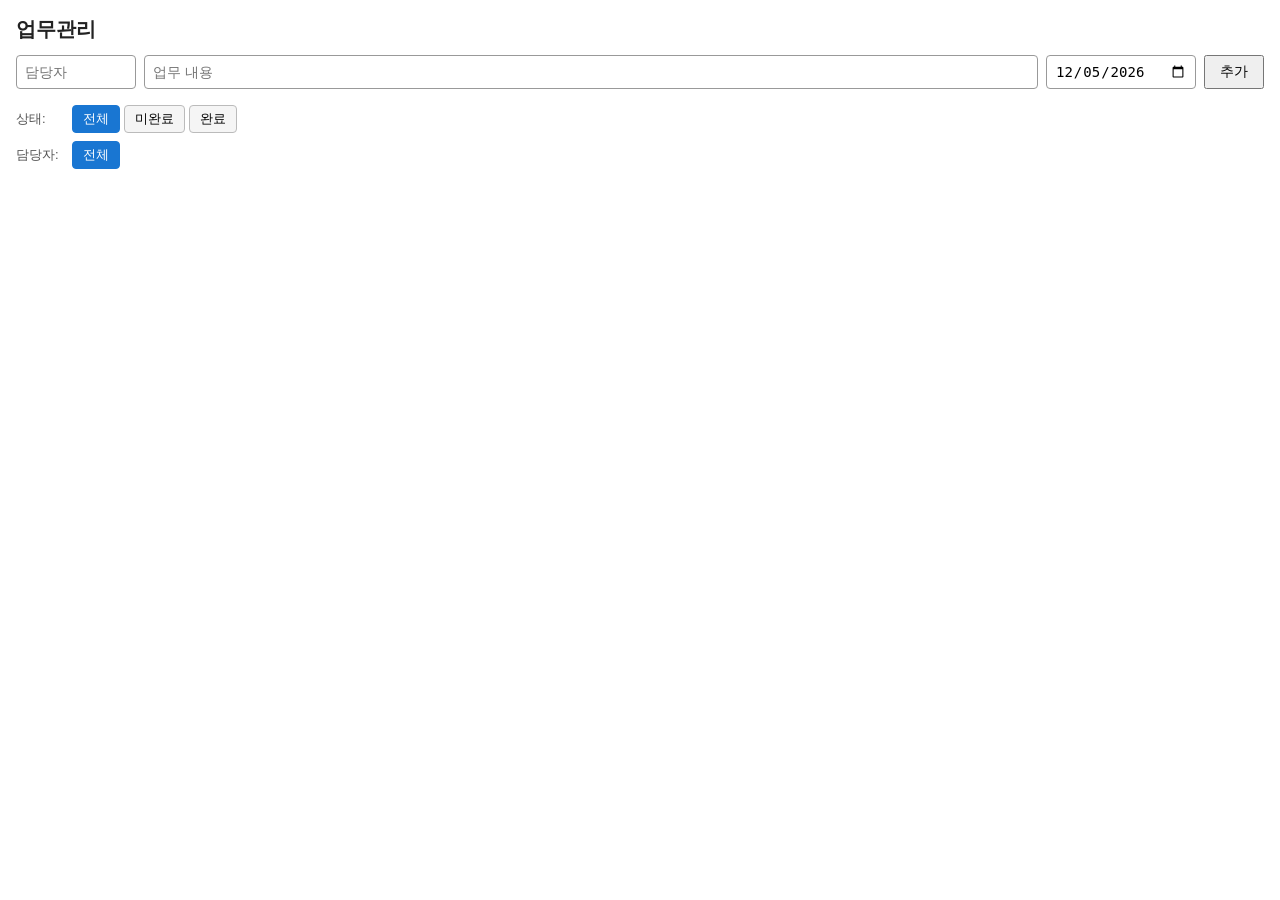
<file: 업무관리/renderer/index.html>
<!DOCTYPE html>
<html lang="ko">
<head>
<meta charset="UTF-8" />
<meta http-equiv="Content-Security-Policy" content="default-src 'self'; script-src 'self'; style-src 'self'" />
<title>업무관리</title>
<link rel="stylesheet" href="style.css" />
</head>
<body>
  <h1>업무관리</h1>

  <form id="add-form" class="add-form" autocomplete="off">
    <input id="assignee-input" name="assignee" list="assignee-list" placeholder="담당자" />
    <input id="task-input" name="task" placeholder="업무 내용" />
    <input id="date-input" name="date" type="date" />
    <button type="submit">추가</button>
    <datalist id="assignee-list"></datalist>
  </form>

  <div class="filter-row">
    <span class="filter-label">상태:</span>
    <div id="status-filter" class="filter-group">
      <button type="button" data-status="all" class="active">전체</button>
      <button type="button" data-status="incomplete">미완료</button>
      <button type="button" data-status="completed">완료</button>
    </div>
  </div>
  <div class="filter-row">
    <span class="filter-label">담당자:</span>
    <div id="assignee-filter" class="filter-group">
      <button type="button" data-assignee="all" class="active">전체</button>
    </div>
  </div>

  <div id="empty-message" class="empty-message" hidden></div>
  <table id="task-table" class="task-table">
    <tbody id="task-body"></tbody>
  </table>

  <script src="logic.js"></script>
  <script src="app.js"></script>
</body>
</html>
</file>
<file: 업무관리/renderer/style.css>
* {
  box-sizing: border-box;
}

body {
  font-family: "Malgun Gothic", sans-serif;
  margin: 16px;
  color: #222;
}

h1 {
  font-size: 20px;
  margin: 0 0 12px;
}

.add-form {
  display: flex;
  gap: 8px;
  margin-bottom: 16px;
  flex-wrap: wrap;
}

.add-form input {
  padding: 6px 8px;
  font-size: 14px;
  border: 1px solid #999;
  border-radius: 4px;
}

#assignee-input {
  width: 120px;
}

#task-input {
  flex: 1;
  min-width: 200px;
}

#date-input {
  width: 150px;
}

.add-form button {
  padding: 6px 14px;
  font-size: 14px;
  cursor: pointer;
}

.add-form input.invalid {
  border-color: #d32f2f;
  outline: none;
}

.filter-row {
  display: flex;
  align-items: center;
  gap: 8px;
  margin-bottom: 8px;
  flex-wrap: wrap;
}

.filter-label {
  font-size: 13px;
  color: #555;
  min-width: 48px;
}

.filter-group {
  display: flex;
  gap: 4px;
  flex-wrap: wrap;
}

.filter-group button {
  padding: 4px 10px;
  font-size: 13px;
  border: 1px solid #bbb;
  background: #f5f5f5;
  border-radius: 4px;
  cursor: pointer;
}

.filter-group button.active {
  background: #1976d2;
  border-color: #1976d2;
  color: #fff;
}

.task-table {
  width: 100%;
  border-collapse: collapse;
  margin-top: 12px;
  table-layout: fixed;
}

.task-table td {
  padding: 6px 4px;
  border-bottom: 1px solid #e0e0e0;
  font-size: 14px;
  word-break: break-word;
}

.task-table td.col-check {
  width: 28px;
}

.task-table td.col-date {
  width: 100px;
}

.task-table td.col-delete {
  width: 60px;
  text-align: center;
}

.task-row.completed td.col-assignee,
.task-row.completed td.col-task,
.task-row.completed td.col-date {
  text-decoration: line-through;
  color: #999;
}

.delete-btn {
  border: none;
  background: none;
  color: #d32f2f;
  cursor: pointer;
  font-size: 13px;
}

.empty-message {
  padding: 24px 0;
  text-align: center;
  color: #888;
  font-size: 14px;
}
</file>
